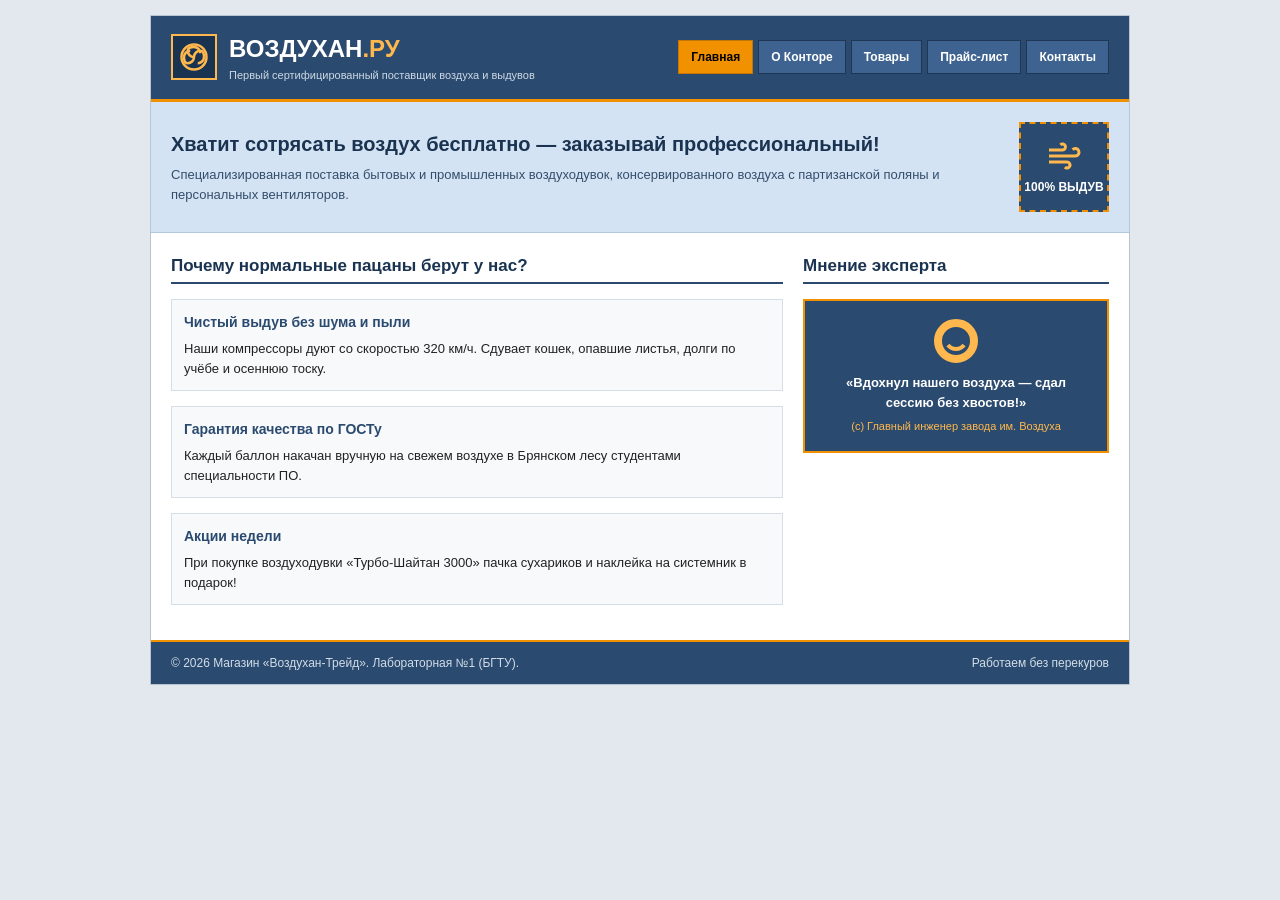
<file: index.html>
<!DOCTYPE html>
<html lang="ru">
<head>
  <meta charset="UTF-8">
  <meta name="viewport" content="width=device-width, initial-scale=1.0">
  <title>Магазин «Воздухан-Трейд» — Главная</title>
  <link rel="stylesheet" href="style.css">
</head>
<body>
<div id="wrap">
  
  <div id="header">
    <a href="index.html" class="logo-area">
      <div class="logo-icon-box">
        <svg viewBox="0 0 24 24">
          <circle cx="12" cy="12" r="10"></circle>
          <path d="M12 12c0-3 2.5-5 5-5s3 2 3 5-2.5 5-5 5"></path>
          <path d="M12 12c-3 0-5-2.5-5-5s2-3 5-3 5 2.5 5 5"></path>
          <path d="M12 12c0 3-2.5 5-5 5s-3-2-3-5 2.5-5 5-5"></path>
        </svg>
      </div>
      <div>
        <div class="logo-title">ВОЗДУХАН<span>.РУ</span></div>
        <div class="logo-tagline">Первый сертифицированный поставщик воздуха и выдувов</div>
      </div>
    </a>
    <ul class="main-nav">
      <li><a href="index.html" class="active">Главная</a></li>
      <li><a href="about.html">О Конторе</a></li>
      <li><a href="catalog.html">Товары</a></li>
      <li><a href="price.html">Прайс-лист</a></li>
      <li><a href="contacts.html">Контакты</a></li>
    </ul>
  </div>

  <div class="promo-banner">
    <div class="promo-text">
      <h2>Хватит сотрясать воздух бесплатно — заказывай профессиональный!</h2>
      <p>Специализированная поставка бытовых и промышленных воздуходувок, консервированного воздуха с партизанской поляны и персональных вентиляторов.</p>
    </div>
    <div class="promo-badge">
      <svg viewBox="0 0 24 24">
        <path d="M9.59 4.59A2 2 0 1 1 11 8H2m10.59 11.41A2 2 0 1 0 14 16H2m15.73-8.27A2.5 2.5 0 1 1 19.5 12H2"></path>
      </svg>
      100% ВЫДУВ
    </div>
  </div>

  <div class="content">
    <div class="grid-cols">
      <div>
        <h2>Почему нормальные пацаны берут у нас?</h2>
        <div class="info-block">
          <h3>Чистый выдув без шума и пыли</h3>
          <p>Наши компрессоры дуют со скоростью 320 км/ч. Сдувает кошек, опавшие листья, долги по учёбе и осеннюю тоску.</p>
        </div>
        <div class="info-block">
          <h3>Гарантия качества по ГОСТу</h3>
          <p>Каждый баллон накачан вручную на свежем воздухе в Брянском лесу студентами специальности ПО.</p>
        </div>
        <div class="info-block">
          <h3>Акции недели</h3>
          <p>При покупке воздуходувки «Турбо-Шайтан 3000» пачка сухариков и наклейка на системник в подарок!</p>
        </div>
      </div>

      <div>
        <h2>Мнение эксперта</h2>
        <div class="meme-card">
          <svg viewBox="0 0 24 24">
            <path d="M12 2a10 10 0 1 0 10 10A10 10 0 0 0 12 2zm0 18a8 8 0 1 1 8-8 8 8 0 0 1-8 8z"></path>
            <path d="M8 14s1.5 2 4 2 4-2 4-2"></path>
            <line x1="9" y1="9" x2="9.01" y2="9"></line>
            <line x1="15" y1="9" x2="15.01" y2="9"></line>
          </svg>
          <p style="font-weight: bold; margin-bottom: 6px;">«Вдохнул нашего воздуха — сдал сессию без хвостов!»</p>
          <p style="font-size: 11px; color: #ffb84d;">(с) Главный инженер завода им. Воздуха</p>
        </div>
      </div>
    </div>
  </div>

  <div id="footer">
    <div>© 2026 Магазин «Воздухан-Трейд». Лабораторная №1 (БГТУ).</div>
    <div>Работаем без перекуров</div>
  </div>

</div>
</body>
</html>
</file>
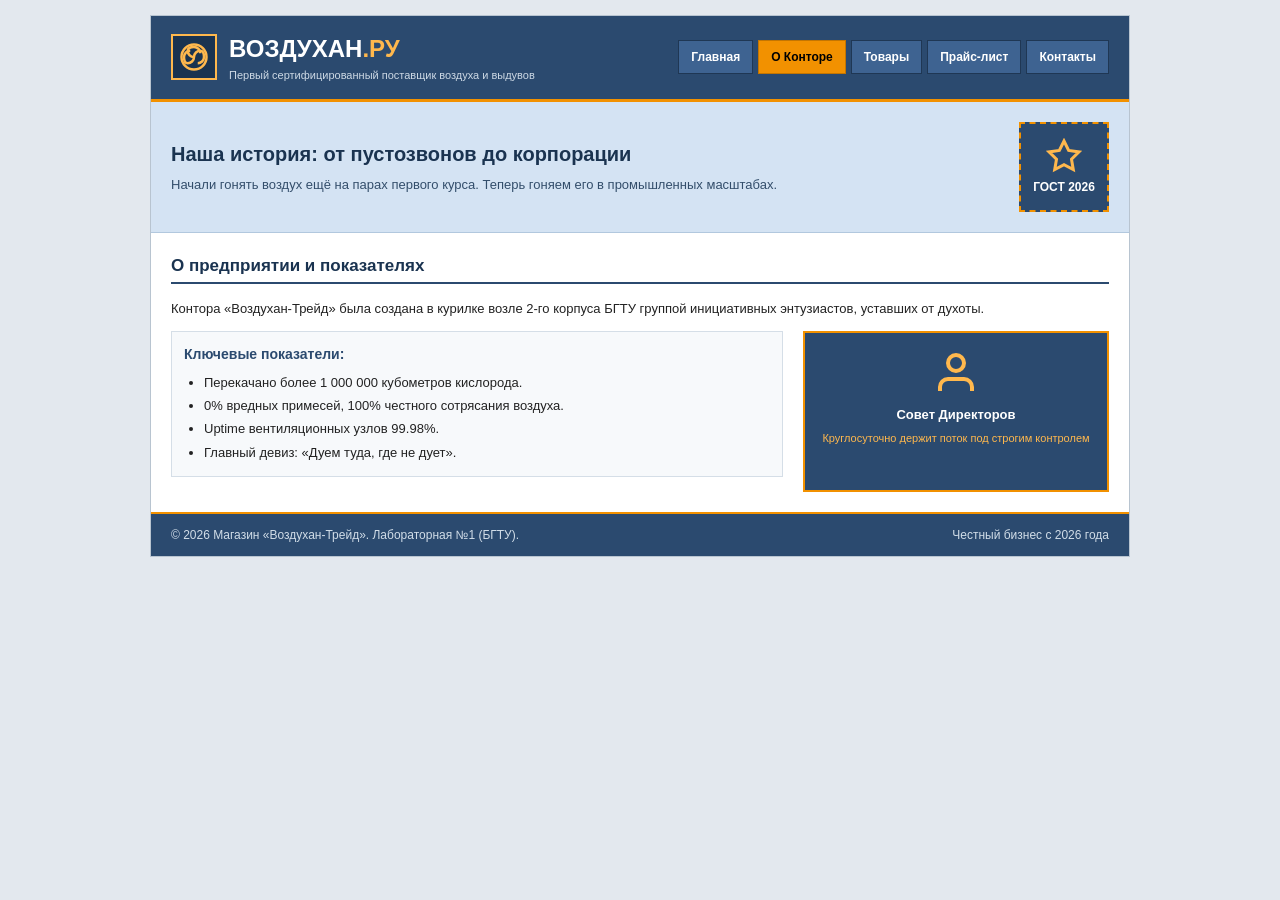
<file: about.html>
<!DOCTYPE html>
<html lang="ru">
<head>
  <meta charset="UTF-8">
  <meta name="viewport" content="width=device-width, initial-scale=1.0">
  <title>О Конторе — Воздухан-Трейд</title>
  <link rel="stylesheet" href="style.css">
</head>
<body>
<div id="wrap">
  
  <div id="header">
    <a href="index.html" class="logo-area">
      <div class="logo-icon-box">
        <svg viewBox="0 0 24 24">
          <circle cx="12" cy="12" r="10"></circle>
          <path d="M12 12c0-3 2.5-5 5-5s3 2 3 5-2.5 5-5 5"></path>
          <path d="M12 12c-3 0-5-2.5-5-5s2-3 5-3 5 2.5 5 5"></path>
          <path d="M12 12c0 3-2.5 5-5 5s-3-2-3-5 2.5-5 5-5"></path>
        </svg>
      </div>
      <div>
        <div class="logo-title">ВОЗДУХАН<span>.РУ</span></div>
        <div class="logo-tagline">Первый сертифицированный поставщик воздуха и выдувов</div>
      </div>
    </a>
    <ul class="main-nav">
      <li><a href="index.html">Главная</a></li>
      <li><a href="about.html" class="active">О Конторе</a></li>
      <li><a href="catalog.html">Товары</a></li>
      <li><a href="price.html">Прайс-лист</a></li>
      <li><a href="contacts.html">Контакты</a></li>
    </ul>
  </div>

  <div class="promo-banner">
    <div class="promo-text">
      <h2>Наша история: от пустозвонов до корпорации</h2>
      <p>Начали гонять воздух ещё на парах первого курса. Теперь гоняем его в промышленных масштабах.</p>
    </div>
    <div class="promo-badge">
      <svg viewBox="0 0 24 24">
        <polygon points="12 2 15.09 8.26 22 9.27 17 14.14 18.18 21.02 12 17.77 5.82 21.02 7 14.14 2 9.27 8.91 8.26 12 2"></polygon>
      </svg>
      ГОСТ 2026
    </div>
  </div>

  <div class="content">
    <h2>О предприятии и показателях</h2>
    <p style="margin-bottom: 12px;">Контора «Воздухан-Трейд» была создана в курилке возле 2-го корпуса БГТУ группой инициативных энтузиастов, уставших от духоты.</p>
    
    <div class="grid-cols">
      <div class="info-block">
        <h3>Ключевые показатели:</h3>
        <ul style="margin-left: 20px; line-height: 1.8;">
          <li>Перекачано более 1 000 000 кубометров кислорода.</li>
          <li>0% вредных примесей, 100% честного сотрясания воздуха.</li>
          <li>Uptime вентиляционных узлов 99.98%.</li>
          <li>Главный девиз: «Дуем туда, где не дует».</li>
        </ul>
      </div>

      <div class="meme-card">
        <svg viewBox="0 0 24 24">
          <path d="M20 21v-2a4 4 0 0 0-4-4H8a4 4 0 0 0-4 4v2"></path>
          <circle cx="12" cy="7" r="4"></circle>
        </svg>
        <p style="font-weight: bold; margin-bottom: 6px;">Совет Директоров</p>
        <p style="font-size: 11px; color: #ffb84d;">Круглосуточно держит поток под строгим контролем</p>
      </div>
    </div>
  </div>

  <div id="footer">
    <div>© 2026 Магазин «Воздухан-Трейд». Лабораторная №1 (БГТУ).</div>
    <div>Честный бизнес с 2026 года</div>
  </div>

</div>
</body>
</html>
</file>
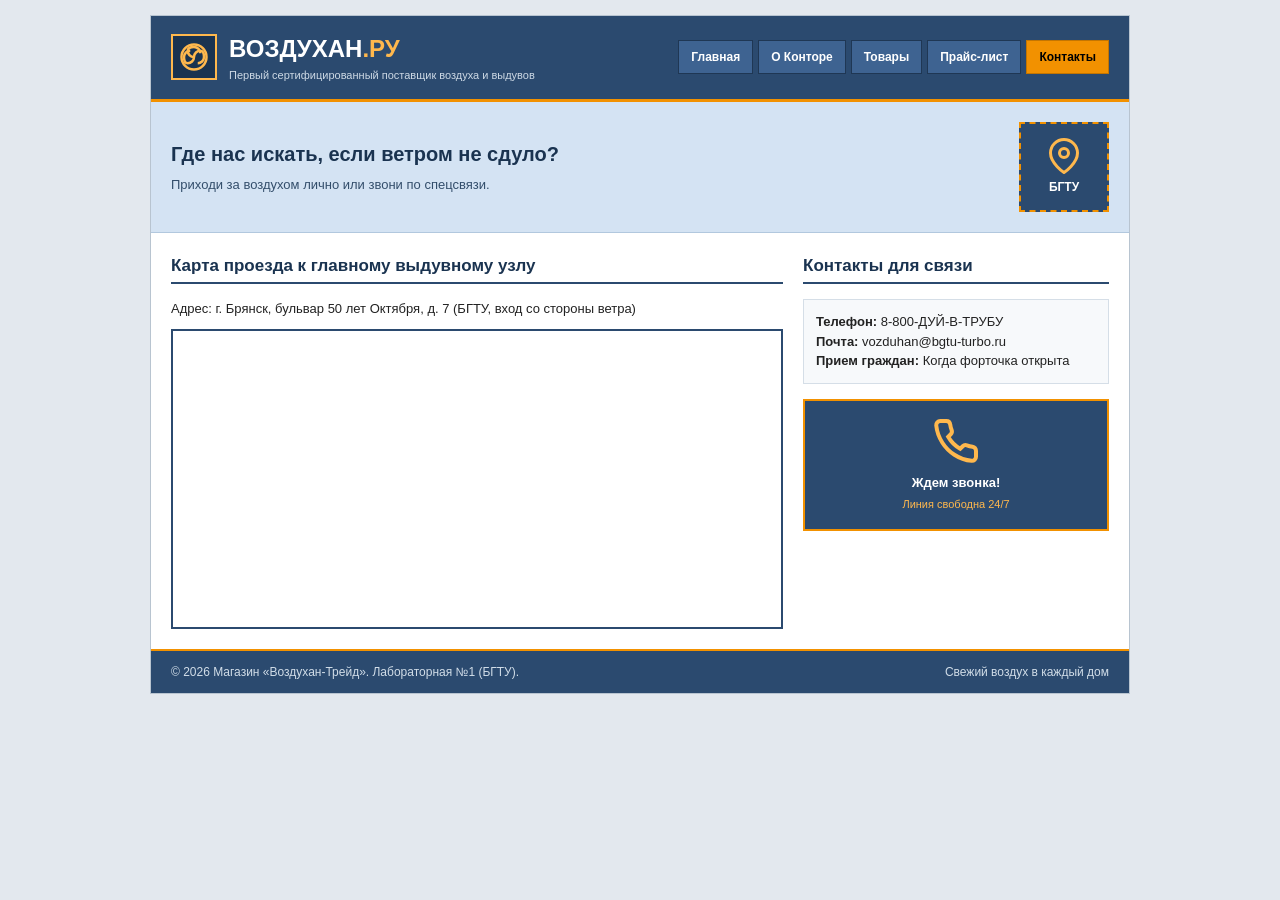
<file: contacts.html>
<!DOCTYPE html>
<html lang="ru">
<head>
  <meta charset="UTF-8">
  <meta name="viewport" content="width=device-width, initial-scale=1.0">
  <title>Контакты — Воздухан-Трейд</title>
  <link rel="stylesheet" href="style.css">
</head>
<body>
<div id="wrap">
  
  <div id="header">
    <a href="index.html" class="logo-area">
      <div class="logo-icon-box">
        <svg viewBox="0 0 24 24">
          <circle cx="12" cy="12" r="10"></circle>
          <path d="M12 12c0-3 2.5-5 5-5s3 2 3 5-2.5 5-5 5"></path>
          <path d="M12 12c-3 0-5-2.5-5-5s2-3 5-3 5 2.5 5 5"></path>
          <path d="M12 12c0 3-2.5 5-5 5s-3-2-3-5 2.5-5 5-5"></path>
        </svg>
      </div>
      <div>
        <div class="logo-title">ВОЗДУХАН<span>.РУ</span></div>
        <div class="logo-tagline">Первый сертифицированный поставщик воздуха и выдувов</div>
      </div>
    </a>
    <ul class="main-nav">
      <li><a href="index.html">Главная</a></li>
      <li><a href="about.html">О Конторе</a></li>
      <li><a href="catalog.html">Товары</a></li>
      <li><a href="price.html">Прайс-лист</a></li>
      <li><a href="contacts.html" class="active">Контакты</a></li>
    </ul>
  </div>

  <div class="promo-banner">
    <div class="promo-text">
      <h2>Где нас искать, если ветром не сдуло?</h2>
      <p>Приходи за воздухом лично или звони по спецсвязи.</p>
    </div>
    <div class="promo-badge">
      <svg viewBox="0 0 24 24">
        <path d="M21 10c0 7-9 13-9 13s-9-6-9-13a9 9 0 0 1 18 0z"></path>
        <circle cx="12" cy="10" r="3"></circle>
      </svg>
      БГТУ
    </div>
  </div>

  <div class="content">
    <div class="grid-cols">
      <div>
        <h2>Карта проезда к главному выдувному узлу</h2>
        <p>Адрес: г. Брянск, бульвар 50 лет Октября, д. 7 (БГТУ, вход со стороны ветра)</p>
        
        <div class="map-wrap">
          <iframe 
            src="https://yandex.ru/map-widget/v1/?ll=34.305602%2C53.303967&z=16&pt=34.305602,53.303967,pm2rdm" 
            width="100%" 
            height="100%" 
            frameborder="0" 
            allowfullscreen="true">
          </iframe>
        </div>
      </div>

      <div>
        <h2>Контакты для связи</h2>
        <div class="info-block">
          <p><strong>Телефон:</strong> 8-800-ДУЙ-В-ТРУБУ</p>
          <p><strong>Почта:</strong> vozduhan@bgtu-turbo.ru</p>
          <p><strong>Прием граждан:</strong> Когда форточка открыта</p>
        </div>
        <div class="meme-card">
          <svg viewBox="0 0 24 24">
            <path d="M22 16.92v3a2 2 0 0 1-2.18 2 19.79 19.79 0 0 1-8.63-3.07 19.5 19.5 0 0 1-6-6 19.79 19.79 0 0 1-3.07-8.67A2 2 0 0 1 4.11 2h3a2 2 0 0 1 2 1.72 12.84 12.84 0 0 0 .7 2.81 2 2 0 0 1-.45 2.11L8.09 9.91a16 16 0 0 0 6 6l1.27-1.27a2 2 0 0 1 2.11-.45 12.84 12.84 0 0 0 2.81.7A2 2 0 0 1 22 16.92z"></path>
          </svg>
          <p style="font-weight: bold; margin-bottom: 4px;">Ждем звонка!</p>
          <p style="font-size: 11px; color: #ffb84d;">Линия свободна 24/7</p>
        </div>
      </div>
    </div>
  </div>

  <div id="footer">
    <div>© 2026 Магазин «Воздухан-Трейд». Лабораторная №1 (БГТУ).</div>
    <div>Свежий воздух в каждый дом</div>
  </div>

</div>
</body>
</html>
</file>
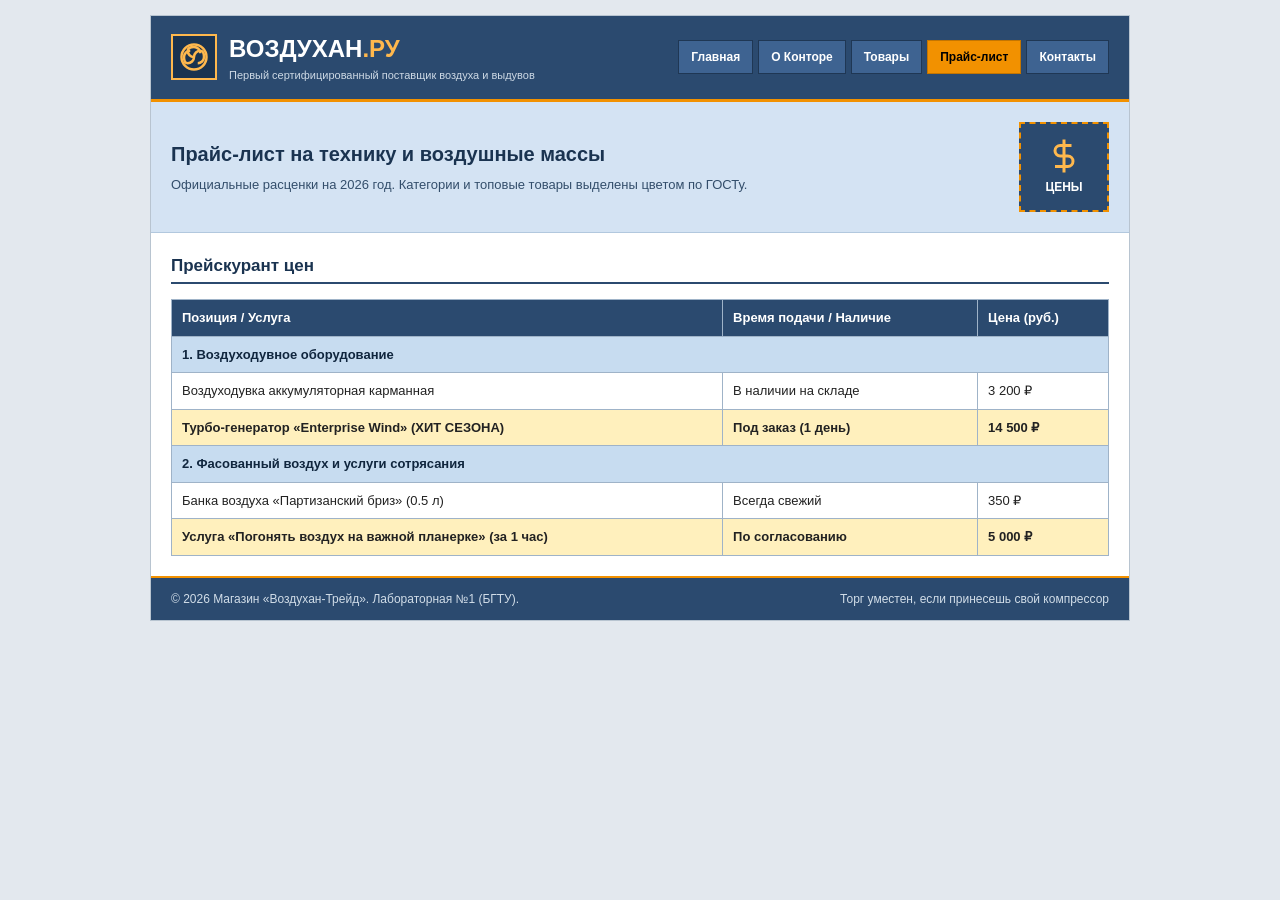
<file: price.html>
<!DOCTYPE html>
<html lang="ru">
<head>
  <meta charset="UTF-8">
  <meta name="viewport" content="width=device-width, initial-scale=1.0">
  <title>Прайс-лист — Воздухан-Трейд</title>
  <link rel="stylesheet" href="style.css">
</head>
<body>
<div id="wrap">
  
  <div id="header">
    <a href="index.html" class="logo-area">
      <div class="logo-icon-box">
        <svg viewBox="0 0 24 24">
          <circle cx="12" cy="12" r="10"></circle>
          <path d="M12 12c0-3 2.5-5 5-5s3 2 3 5-2.5 5-5 5"></path>
          <path d="M12 12c-3 0-5-2.5-5-5s2-3 5-3 5 2.5 5 5"></path>
          <path d="M12 12c0 3-2.5 5-5 5s-3-2-3-5 2.5-5 5-5"></path>
        </svg>
      </div>
      <div>
        <div class="logo-title">ВОЗДУХАН<span>.РУ</span></div>
        <div class="logo-tagline">Первый сертифицированный поставщик воздуха и выдувов</div>
      </div>
    </a>
    <ul class="main-nav">
      <li><a href="index.html">Главная</a></li>
      <li><a href="about.html">О Конторе</a></li>
      <li><a href="catalog.html">Товары</a></li>
      <li><a href="price.html" class="active">Прайс-лист</a></li>
      <li><a href="contacts.html">Контакты</a></li>
    </ul>
  </div>

  <div class="promo-banner">
    <div class="promo-text">
      <h2>Прайс-лист на технику и воздушные массы</h2>
      <p>Официальные расценки на 2026 год. Категории и топовые товары выделены цветом по ГОСТу.</p>
    </div>
    <div class="promo-badge">
      <svg viewBox="0 0 24 24">
        <line x1="12" y1="1" x2="12" y2="23"></line>
        <path d="M17 5H9.5a3.5 3.5 0 0 0 0 7h5a3.5 3.5 0 0 1 0 7H6"></path>
      </svg>
      ЦЕНЫ
    </div>
  </div>

  <div class="content">
    <h2>Прейскурант цен</h2>
    <table class="table-box">
      <thead>
        <tr>
          <th>Позиция / Услуга</th>
          <th>Время подачи / Наличие</th>
          <th>Цена (руб.)</th>
        </tr>
      </thead>
      <tbody>
        <tr class="row-cat">
          <td colspan="3">1. Воздуходувное оборудование</td>
        </tr>
        <tr>
          <td>Воздуходувка аккумуляторная карманная</td>
          <td>В наличии на складе</td>
          <td>3 200 ₽</td>
        </tr>
        <tr class="row-pop">
          <td>Турбо-генератор «Enterprise Wind» (ХИТ СЕЗОНА)</td>
          <td>Под заказ (1 день)</td>
          <td>14 500 ₽</td>
        </tr>
        <tr class="row-cat">
          <td colspan="3">2. Фасованный воздух и услуги сотрясания</td>
        </tr>
        <tr>
          <td>Банка воздуха «Партизанский бриз» (0.5 л)</td>
          <td>Всегда свежий</td>
          <td>350 ₽</td>
        </tr>
        <tr class="row-pop">
          <td>Услуга «Погонять воздух на важной планерке» (за 1 час)</td>
          <td>По согласованию</td>
          <td>5 000 ₽</td>
        </tr>
      </tbody>
    </table>
  </div>

  <div id="footer">
    <div>© 2026 Магазин «Воздухан-Трейд». Лабораторная №1 (БГТУ).</div>
    <div>Торг уместен, если принесешь свой компрессор</div>
  </div>

</div>
</body>
</html>
</file>
<file: style.css>
* {
  margin: 0;
  padding: 0;
  box-sizing: border-box;
}

body {
  font-family: Arial, "Helvetica CY", sans-serif;
  background-color: #e3e8ee;
  color: #222222;
  font-size: 13px;
  line-height: 1.5;
}

a {
  color: #0b5cab;
  text-decoration: underline;
}

a:hover {
  text-decoration: none;
}

#wrap {
  width: 100%;
  max-width: 980px;
  margin: 15px auto;
  background: #ffffff;
  border: 1px solid #b8c4d0;
}

/* Шапка */
#header {
  background: #2b4a6f;
  padding: 15px 20px;
  border-bottom: 3px solid #f29100;
  display: flex;
  justify-content: space-between;
  align-items: center;
  flex-wrap: wrap;
  gap: 15px;
}

.logo-area {
  display: flex;
  align-items: center;
  gap: 12px;
  text-decoration: none;
}

.logo-icon-box {
  width: 46px;
  height: 46px;
  background: #1a3350;
  border: 2px solid #ffb84d;
  display: flex;
  align-items: center;
  justify-content: center;
  flex-shrink: 0;
}

.logo-icon-box svg {
  width: 30px;
  height: 30px;
  stroke: #ffb84d;
  stroke-width: 2;
  fill: none;
}

.logo-title {
  color: #ffffff;
  font-size: 24px;
  font-weight: bold;
}

.logo-title span {
  color: #ffb84d;
}

.logo-tagline {
  color: #cdd9e5;
  font-size: 11px;
}

/* Меню */
.main-nav {
  display: flex;
  list-style: none;
  gap: 5px;
  flex-wrap: wrap;
}

.main-nav li a {
  display: block;
  padding: 7px 12px;
  background: #3e6391;
  color: #ffffff;
  text-decoration: none;
  font-weight: bold;
  font-size: 12px;
  border: 1px solid #1f3754;
}

.main-nav li a:hover {
  background: #1f3754;
}

.main-nav li a.active {
  background: #f29100;
  color: #000000;
  border-color: #c47500;
}

/* Баннер */
.promo-banner {
  background: #d4e3f3;
  border-bottom: 1px solid #b2c8de;
  padding: 20px;
  display: flex;
  align-items: center;
  justify-content: space-between;
  gap: 20px;
}

.promo-text h2 {
  font-size: 20px;
  color: #1a3350;
  margin-bottom: 6px;
}

.promo-text p {
  font-size: 13px;
  color: #334e6b;
}

.promo-badge {
  width: 90px;
  height: 90px;
  background: #2b4a6f;
  border: 2px dashed #f29100;
  display: flex;
  flex-direction: column;
  align-items: center;
  justify-content: center;
  color: #ffffff;
  text-align: center;
  font-weight: bold;
  font-size: 12px;
  flex-shrink: 0;
}

.promo-badge svg {
  width: 36px;
  height: 36px;
  stroke: #ffb84d;
  stroke-width: 2;
  fill: none;
  margin-bottom: 4px;
}

/* Контент */
.content {
  padding: 20px;
}

.content h2 {
  font-size: 17px;
  color: #1a3350;
  border-bottom: 2px solid #2b4a6f;
  padding-bottom: 4px;
  margin-bottom: 15px;
}

.grid-cols {
  display: grid;
  grid-template-columns: 2fr 1fr;
  gap: 20px;
}

.info-block {
  background: #f7f9fb;
  border: 1px solid #d5dee7;
  padding: 12px;
  margin-bottom: 15px;
}

.info-block h3 {
  font-size: 14px;
  color: #2b4a6f;
  margin-bottom: 6px;
}

/* Каталог */
.catalog-list {
  display: grid;
  grid-template-columns: 1fr 1fr;
  gap: 15px;
}

.item-card {
  border: 1px solid #cfd9e3;
  background: #fafbfc;
  padding: 12px;
}

.item-card img {
  width: 100%;
  height: 160px;
  object-fit: cover;
  border: 1px solid #bcc8d4;
  margin-bottom: 8px;
  background: #eee;
  display: block;
}

.item-card h4 {
  font-size: 14px;
  color: #1a3350;
  margin-bottom: 6px;
}

.item-card ul {
  margin: 6px 0 0 16px;
  font-size: 11px;
}

/* Таблица прайс-листа */
.table-box {
  width: 100%;
  border-collapse: collapse;
  margin-top: 10px;
}

.table-box th, .table-box td {
  border: 1px solid #9fb3c8;
  padding: 8px 10px;
  text-align: left;
}

.table-box th {
  background: #2b4a6f;
  color: #ffffff;
}

.table-box .row-cat {
  background: #c7dcf0;
  font-weight: bold;
  color: #10263e;
}

.table-box .row-pop {
  background: #fff0bd;
  font-weight: bold;
}

/* Карта */
.map-wrap {
  border: 2px solid #2b4a6f;
  margin-top: 10px;
  height: 300px;
}

/* Мем-карточки в сайдбаре */
.meme-card {
  background: #2b4a6f;
  color: #ffffff;
  padding: 16px;
  text-align: center;
  border: 2px solid #f29100;
}

.meme-card svg {
  width: 48px;
  height: 48px;
  stroke: #ffb84d;
  stroke-width: 2;
  fill: none;
  margin: 0 auto 8px;
  display: block;
}

/* Подвал */
#footer {
  background: #2b4a6f;
  color: #d1dde8;
  padding: 12px 20px;
  font-size: 12px;
  display: flex;
  justify-content: space-between;
  align-items: center;
  flex-wrap: wrap;
  gap: 10px;
  border-top: 2px solid #f29100;
}

#footer a {
  color: #ffffff;
}

/* Адаптивность */
@media (max-width: 768px) {
  .grid-cols, .catalog-list {
    grid-template-columns: 1fr;
  }
  .promo-banner {
    flex-direction: column;
    text-align: center;
  }
}
</file>
